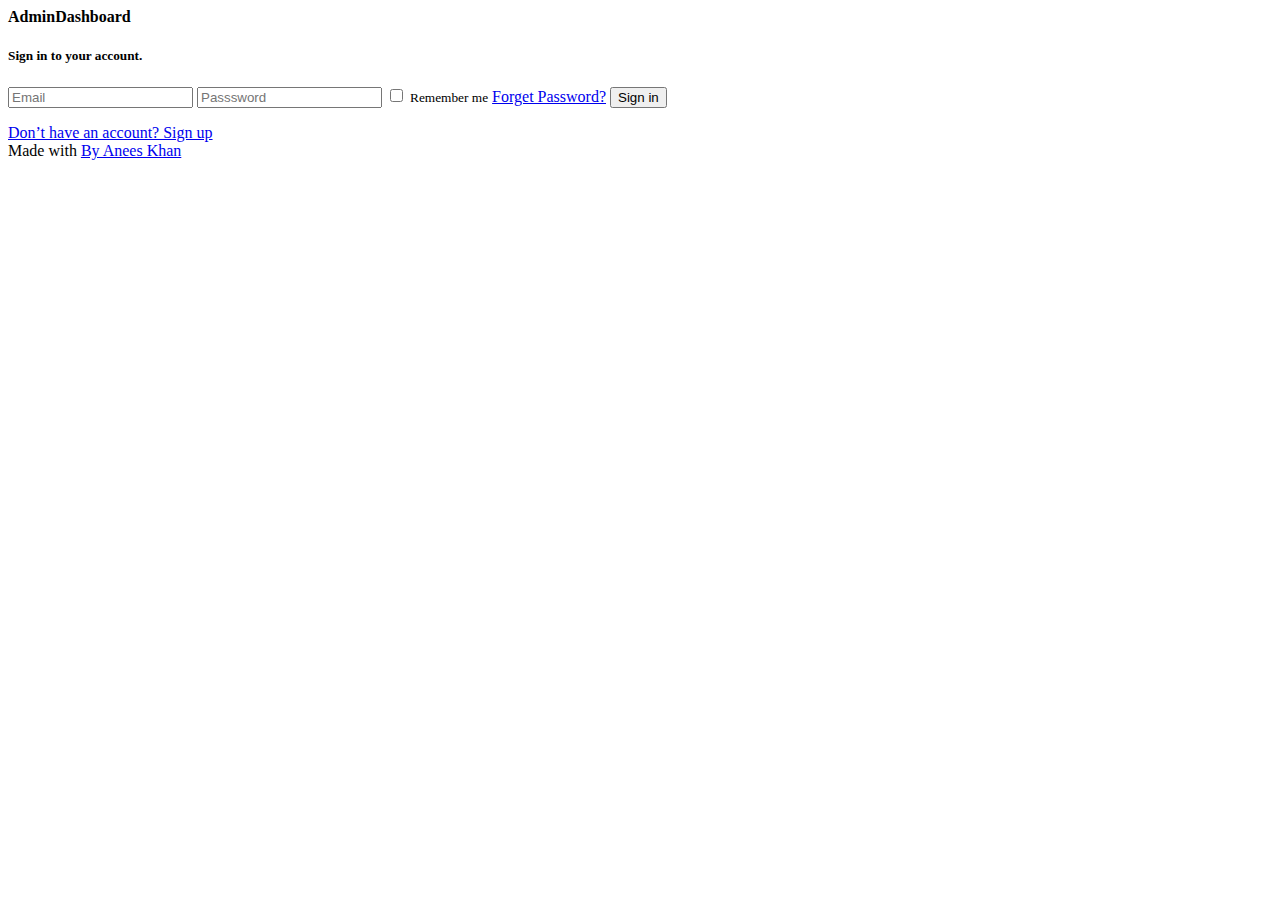
<file: car-web/login.html>
<body id="particles-js"></body>
<div class="animated bounceInDown">
  <div class="container">
    <span class="error animated tada" id="msg"></span>
    <form name="form1" class="box" onsubmit="return checkStuff()">
      <h4>Admin<span>Dashboard</span></h4>
      <h5>Sign in to your account.</h5>
        <input type="text" name="email" placeholder="Email" autocomplete="off">
        <i class="typcn typcn-eye" id="eye"></i>
        <input type="password" name="password" placeholder="Passsword" id="pwd" autocomplete="off">
        <label>
          <input type="checkbox">
          <span></span>
          <small class="rmb">Remember me</small>
        </label>
        <a href="#" class="forgetpass">Forget Password?</a>
        <input type="submit" value="Sign in" class="btn1">
      </form>
        <a href="#" class="dnthave">Don’t have an account? Sign up</a>
  </div> 
       <div class="footer">
      <span>Made with <i class="fa fa-heart pulse"></i> <a href="https://www.google.de/maps/place/Augsburger+Puppenkiste/@48.360357,10.903245,17z/data=!3m1!4b1!4m2!3m1!1s0x479e98006610a511:0x73ac6b9f80c4048f"><a href="https://codepen.io/lordgamer2354">By Anees Khan</a></span>
    </div>
</div>
</file>
